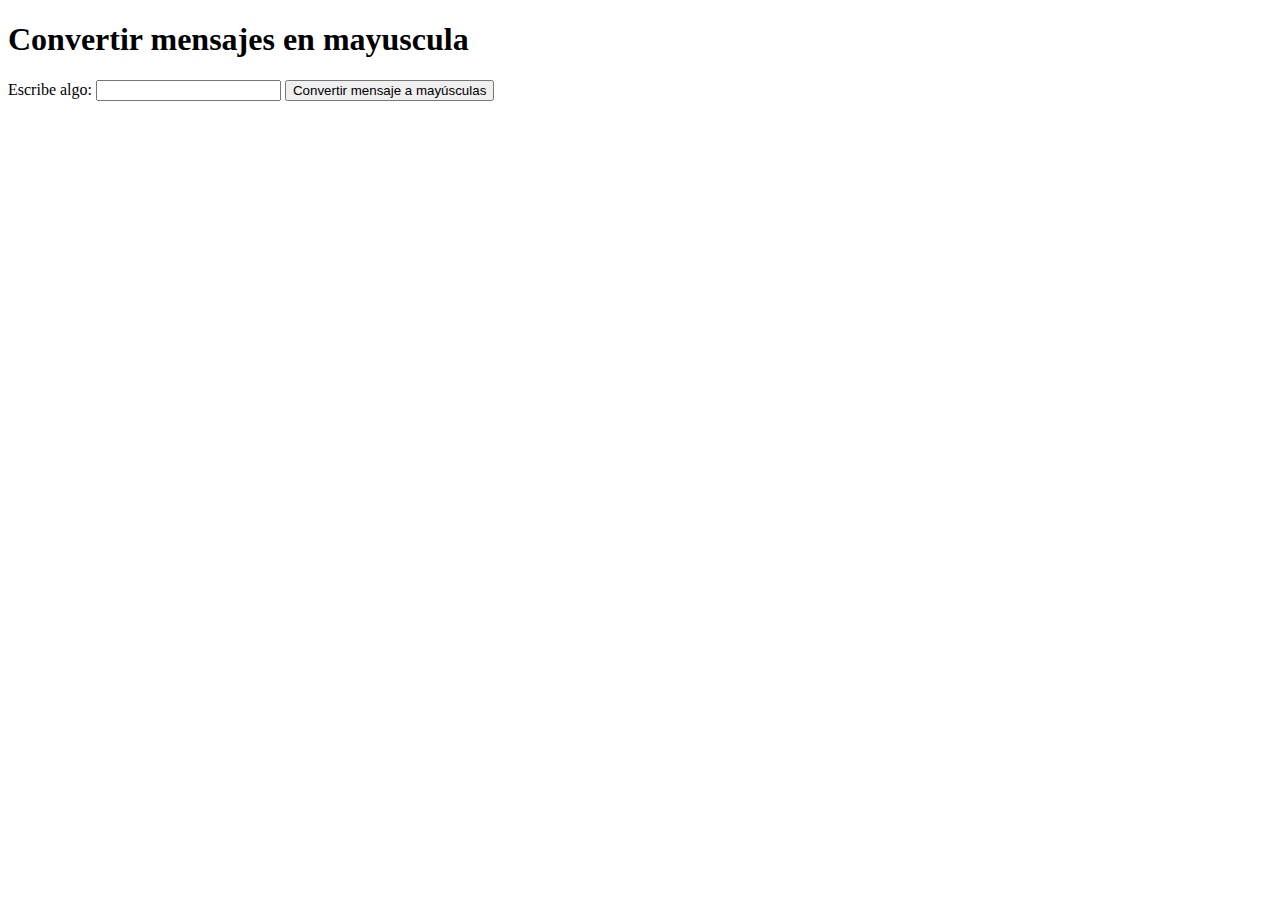
<file: js-brow-1/index.html>
<!DOCTYPE html>
<html>
  <head>
    <meta charset="UTF-8">
    <title>Mayúsculas</title>
  </head>
  <body>
    <h1>Convertir mensajes en mayuscula</h1>
    <label for="texto">Escribe algo:</label>
    <input type="text" id="texto">
    <button class="btn">Convertir mensaje a mayúsculas</button>
    <!-- aca va el resultado tal cual se escribe -->
    <p id="resultado"></p>
    <!-- mensaje para mostrar si el mensaje esta en mayusculas -->
    <p id="mensajeMayusculas"></p>
    <!-- aca va el resultado en mayusculas -->
    <p id="resultadoMayusculas"></p>

    <script>
      const input = document.querySelector('#texto');
      const resultado = document.querySelector('#resultado');
      const resultadoMayusculas = document.querySelector('#resultadoMayusculas');
      const mensajeMayusculas = document.querySelector('#mensajeMayusculas');
      const botonMayusculas = document.querySelector('.btn');
      let estaEnMayusculas = false;

      botonMayusculas.addEventListener('click', function() {
        const texto = input.value;
        if (estaEnMayusculas) {
          resultadoMayusculas.textContent = '';
          mensajeMayusculas.textContent = '';
          estaEnMayusculas = false;
          botonMayusculas.textContent = 'Convertir mensaje a mayúsculas';
        } else {
          mensajeMayusculas.textContent = 'Este es tu mensaje en mayúsculas:';
          resultadoMayusculas.textContent = texto.toUpperCase();
          estaEnMayusculas = true;
          botonMayusculas.textContent = 'Limpiar resultado en mayúsculas';
        }
      });

      input.addEventListener('input', function() {
        const texto = input.value;
        resultado.textContent = texto;
        if (estaEnMayusculas) {
          mensajeMayusculas.textContent = 'Este es tu mensaje en mayúsculas:';
          resultadoMayusculas.textContent = texto.toUpperCase();
        } else {
          resultadoMayusculas.textContent = '';
          mensajeMayusculas.textContent = '';
        }
      });      
    </script>
  </body>
</html>
</file>
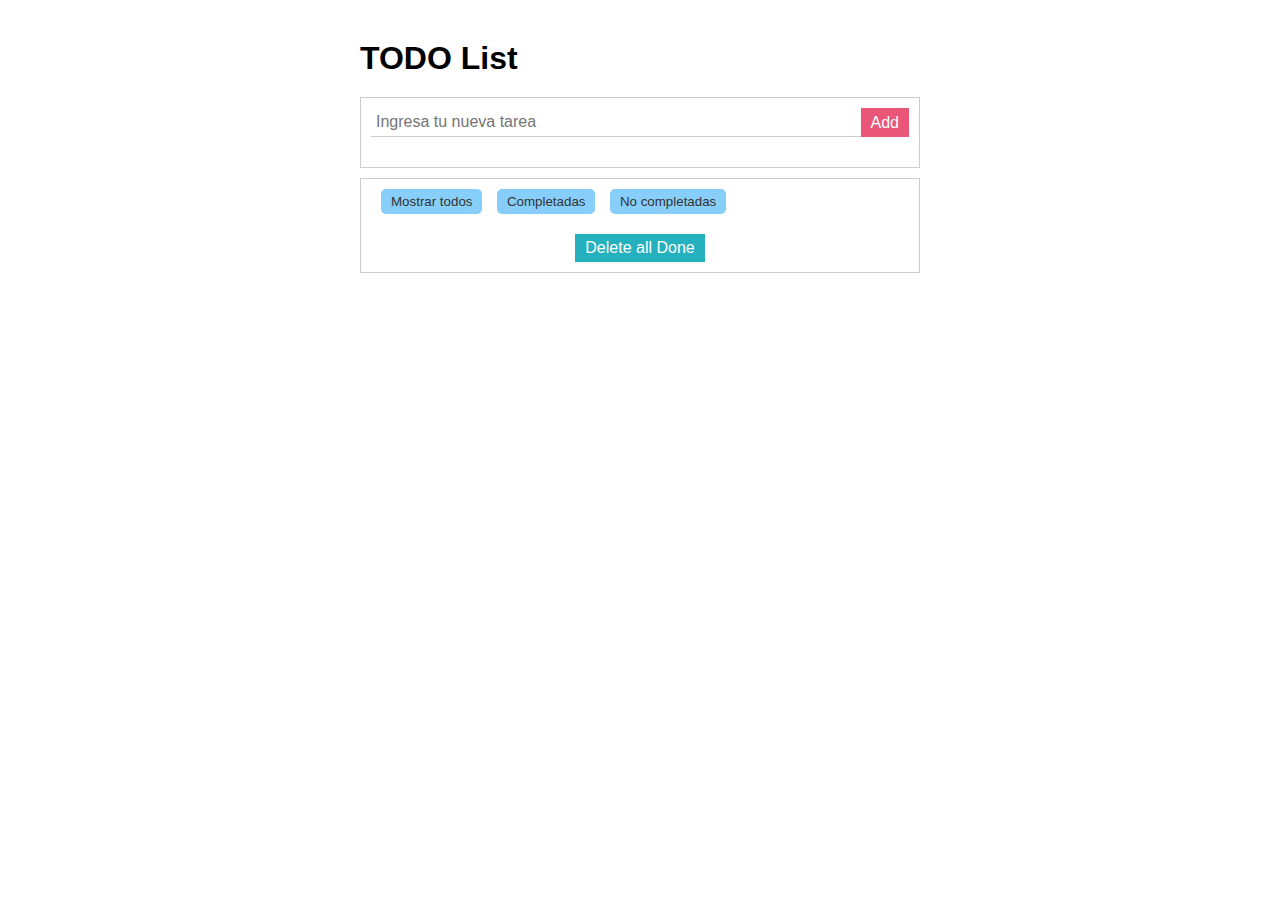
<file: js-brow-2/index.html>
<!DOCTYPE html>
<html>
  <head>
    <meta charset="UTF-8" />
    <title>TODO List</title>
    <link rel="stylesheet" href="./css/main.css" />
  </head>
  <body>
	
    <div class="container">
      <h1>TODO List</h1>
	  
      <div class="add-todo-box">
        <form id="todo-form">
          <input type="text" id="todo-input" placeholder="Ingresa tu nueva tarea" />
          <button type="submit" id="add-btn">Add</button>
        </form>
      </div>
	  <div class="filters">

	
	</div>
      <div class="todo-list-box">
        <button class="filter-btn filter-all">Mostrar todos</button>
        <button class="filter-btn filter-done">Completadas</button>	
        <button class="filter-btn filter-not-done">No completadas</button>
        <ul id="list"></ul>
        <button id="delete-btn">Delete all Done</button>
      </div>

    </div>
    <script src="./js/todo.js"></script>
  </body>
</html>
</file>
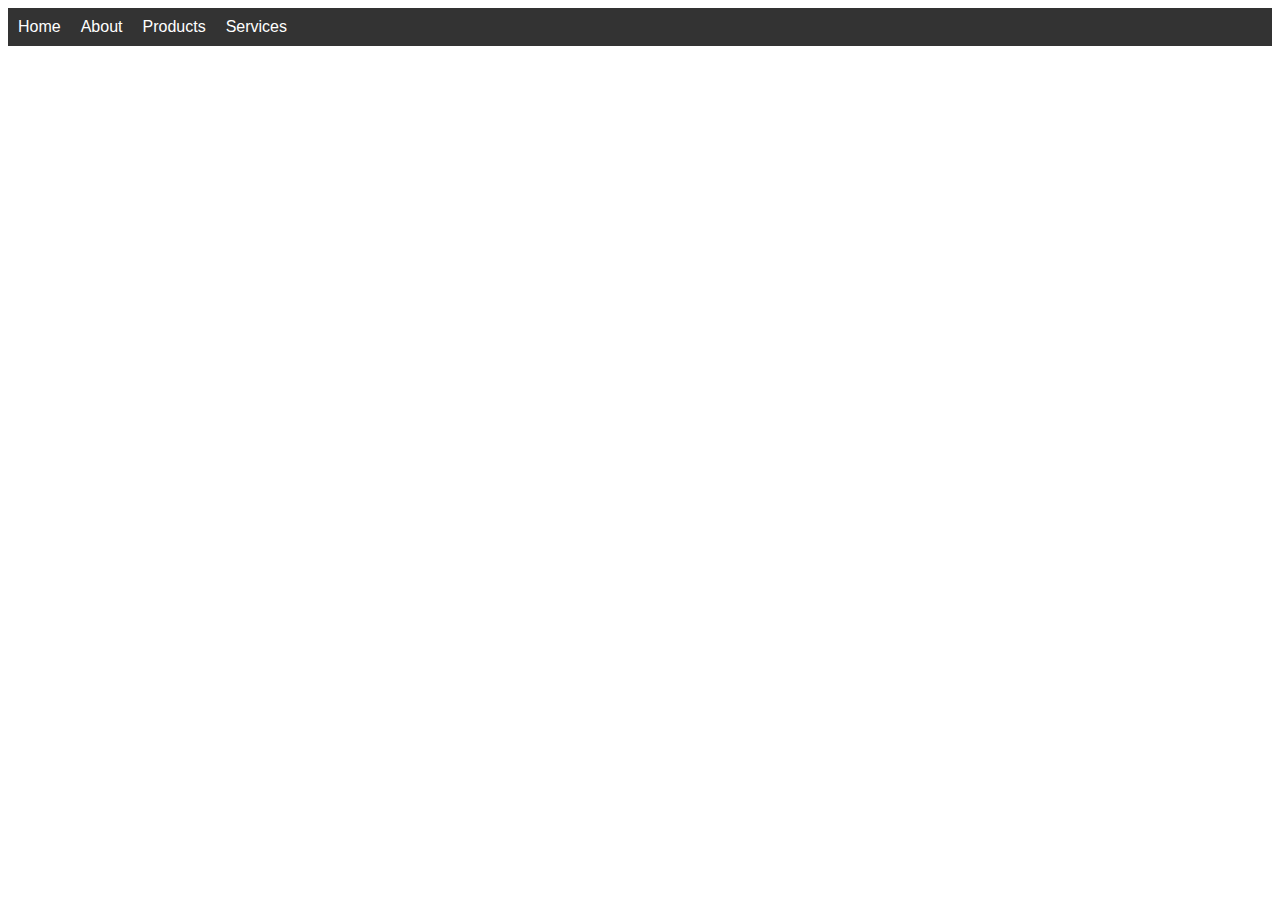
<file: js-brow-4/index.html>
<!DOCTYPE html>
<html>
  <head>
    <meta charset="UTF-8">
    <title>Menú dinámico</title>
    <link rel="stylesheet" href="style.css">
  </head>
  <body>
    <nav id="menu">
    <script src="menu.js"></script>
  </body>
</html>
</file>
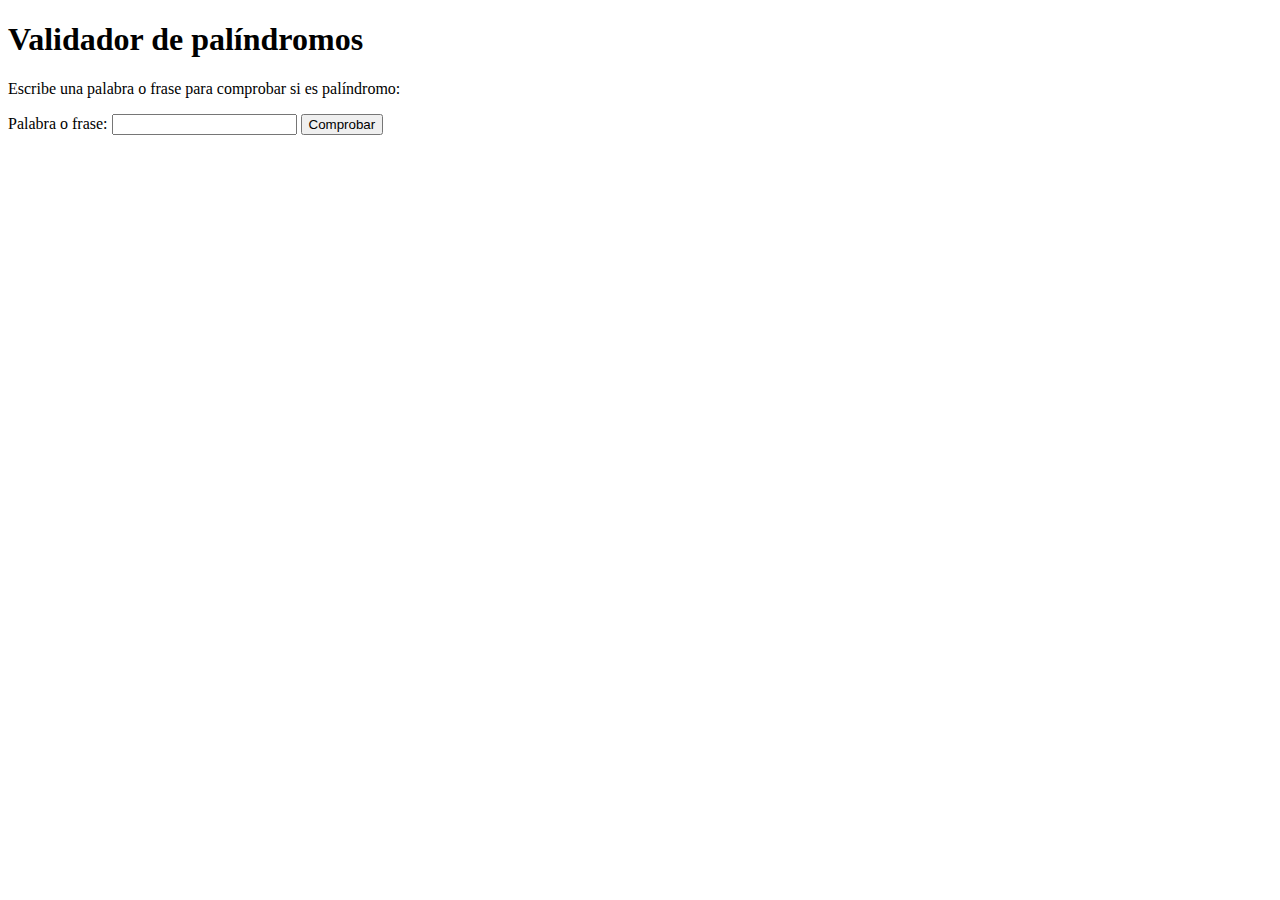
<file: js-brow-1/bonus.html>
<!DOCTYPE html>
<html>
  <head>
    <meta charset="UTF-8">
    <title>Validador de palíndromos</title>
  </head>
  <body>
    <h1>Validador de palíndromos</h1>
    <p>Escribe una palabra o frase para comprobar si es palíndromo:</p>
    <label for="palabra">Palabra o frase:</label>
    <input type="text" id="palabra">
    <button id="boton-validar">Comprobar</button>
    <p id="resultado"></p>
    <script src="script.js"></script>
  </body>
</html>
</file>
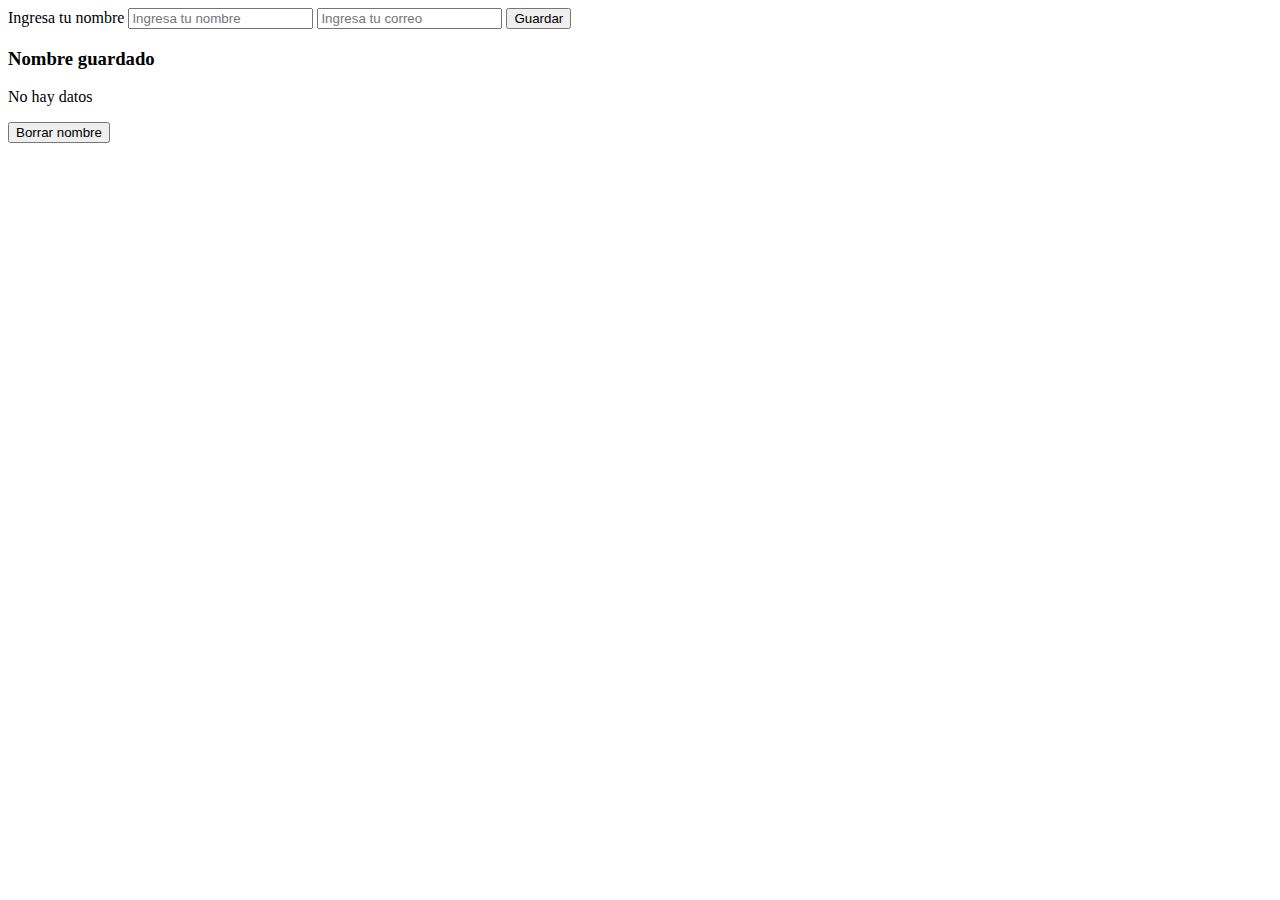
<file: js-brow-3/indx.html>
<!DOCTYPE html>
<html>
  <head>
    <meta charset="UTF-8">
    <title>Local Storage</title>
  </head>
  <body>
    <form>
        <label for="name">Ingresa tu nombre</label>
        <input type="text" id="name" name="name" placeholder="Ingresa tu nombre">
        <input type="email" name="Email"  id="correo" placeholder="Ingresa tu correo">
        <button type="submit">Guardar</button>
      </form>

    <section>
        <h3>Nombre guardado</h3>
        <p id="nombreGuardado"></p>
        <p id="emailGuardado"></p>
        <button id="boton">Borrar nombre</button>
    </section>

   <script >
     //obtener informacion de DOM
      const form = document.querySelector('form');
      const input = document.querySelector('#name');
      const section = document.querySelector('section');
      const nombre_guardado = document.querySelector('#nombreGuardado')
      const botonEliminar = document.querySelector ('#boton');
      const inputEmail = document.querySelector('#correo');
      const emailGuardado = document.querySelector('#emailGuardado')
      
      // Manejar el evento de enviar el formulario
      form.addEventListener('submit', (event) => {
        event.preventDefault();
        const data = {
            name: input.value,
            email: inputEmail.value
        }

        localStorage.setItem('user', JSON.stringify(data))
        location.reload();
      });
    
      // Función para mostrar el nombre guardado en localStorage
      function showName() {
        const nombre = localStorage.getItem('user')
        const nombreFormateado = JSON.parse(nombre)

        if(!nombre){
            return nombre_guardado.textContent = 'No hay datos'
        }
        nombre_guardado.textContent = nombreFormateado.name
        emailGuardado.textContent = nombreFormateado.email
      }
     
      // Función para borrar el nombre guardado en localStorage
      function deleteName() {
        localStorage.removeItem("user")
        location.reload();
      }

      botonEliminar.addEventListener('click' , ()=> deleteName()); 

      // Mostrar el nombre guardado al cargar la página
      showName();
    </script>
  </body>
</html>
</file>
<file: js-brow-2/css/main.css>
* {
    box-sizing: border-box;
    font-family: sans-serif;
    margin: 0;
    padding: 0;
  }
  
  .container {
    max-width: 600px;
    margin: 20px auto;
    padding: 20px;

  }
  
  h1 {
    margin-bottom: 20px;
  }
  
  #todo-form {
    display: flex;
    margin-bottom: 20px;
  }
  
  #todo-input {
    flex-grow: 1;
    padding: 5px;
    font-size: 16px;
    border: none;
    border-bottom: 1px solid #ccc;
  }
  
  #add-btn {
    padding: 5px 10px;
    font-size: 16px;
    background-color: rgb(233, 86, 120);
    color: white;
    border: none;
    cursor: pointer;
  }
  
  #add-btn:hover {
    background-color: rgb(233, 86, 120);
  }
  
  #list {
    list-style: none;
    margin-bottom: 20px;
  }
  
  .task-title {
    margin-left: 10px;
  }
  
  .delete-btn {
    margin-left: 10px;
    padding: 5px 10px;
    font-size: 16px;
    background-color: rgb(36, 176, 188);
    color: white;
    border: none;
    cursor: pointer;
  }
  
  .delete-btn:hover {
    background-color: rgb(36, 176, 188);
  }
  
  #delete-btn {
    margin-top: 20px;
    padding: 5px 10px;
    font-size: 16px;
    background-color: rgb(36, 176, 188);
    color: white;
    border: none;
    cursor: pointer;
  }
  
  #delete-btn:hover {
    background-color: rgb(36, 176, 188)
  }
  
  .done {
    text-decoration: line-through rgb(36, 176, 188);
    text-decoration-thickness: 3px;
    color: transparent;
  }
  
  .filter-container {
    display: flex;
    justify-content: center;
    margin-bottom: 10px;
  }
  
  .filter-btn {
    margin-right: 10px;
    padding: 5px 10px;
    border-radius: 5px;
    border: none;
    background-color: #f0f0f0;
    color: #333;
    cursor: pointer;
  }
  
  .filter-btn.active {
    background-color: #333;
    color: #fff;
  }
  
  .filter-btn.hidden {
    display: none;
  }
  
  .add-todo-box {
    border: 1px solid #ccc;
    padding: 10px;
    margin-bottom: 10px;
  }
  
  .todo-list-box {
    border: 1px solid #ccc;
    padding: 10px;
  }
  
/* checkbox */
input[type="checkbox"] {
    -webkit-appearance: none;
    -moz-appearance: none;
    appearance: none;
    width: 20px;
    height: 20px;
    border: 2px solid rgb(36, 176, 188);
    border-radius: 4px;
    outline: none;
    transition: all 0.3s ease-in-out;
    position: relative;
    top: 5px;
    margin-right: 10px;
  }
  
  /* checkbox checked */
  input[type="checkbox"]:checked::before {
    content: "\2713";
    display: inline-block;
    color: rgb(36, 176, 188);
    font-size: 22px;
    position: absolute;
    top: 50%;
    left: 50%;
    transform: translate(-50%, -50%);
  }
  #list li {
    color: rgb(36, 176, 188);
  }

  .filter-btn {
    background-color: #87CEFA;
    border-radius: 5px;
    padding: 5px 10px;
    margin-right: 10px;
    cursor: pointer;
  }
  .filter-btn.active {
    background-color: rgb(233, 86, 120);
    color: white;
    size: 20px;
  }
  button.filter-all {
    margin-left: 10px;
    padding: 5px 10px;
    background-color: #87CEFA; 
    border: none;
    border-radius: 5px;
    cursor: pointer;
  }
  .filter-btn.active.filter-all {
    background-color: rgb(233, 86, 120);
    color: white;
  }
  #delete-btn {
    display: block;
    margin: 0 auto;
  }
</file>
<file: js-brow-4/style.css>
body {
    font-family: Arial, sans-serif;
  }
  
  nav {
    background-color: #333;
  }
  
  nav ul {
    list-style-type: none;
    margin: 0;
    padding: 0;
  }
  
  nav ul li {
    display: inline-block;
    position: relative;
    padding: 10px;
  }
  
  nav ul li:hover {
    background-color: #555;
  }
  
  nav ul li a {
    color: #fff;
    text-decoration: none;
  }
  
  nav ul ul {
    display: none;
    position: absolute;
    top: 100%;
    left: 0;
    background-color: #555;
  }
  
  nav ul ul li {
    display: block;
    width: 200px;
  }
  
  nav ul ul li a {
    padding: 10px;
  }
  
  nav ul li:hover > ul {
    display: inherit;
  }
  
  nav ul ul ul {
    display: none;
    position: absolute;
    top: 0;
    left: 100%;
    background-color: #777;
  }
  
  nav ul ul ul li {
    display: block;
    width: 200px;
  }
  
  nav ul ul ul li a {
    padding: 10px;
  }
  
  nav ul ul li:hover > ul {
    display: inherit;
  }
</file>
